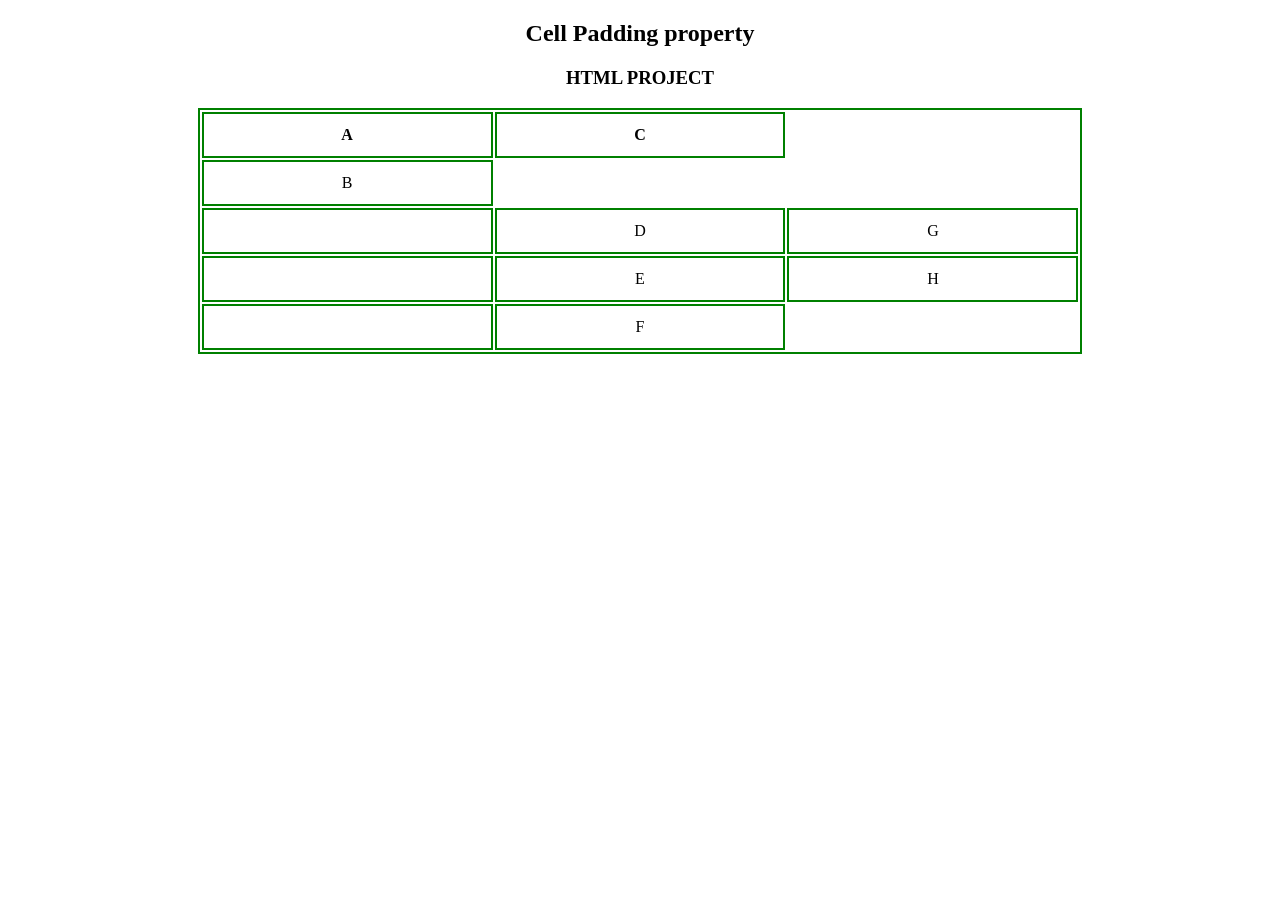
<file: gh.html>
<!DOCTYPE html> 
<html> 
<head> 
    <style> 
        table, 
        th, 
        td { 
            border: 2px solid green; 

            text-align: center; 
           } 
        th, 
        td { 
            padding: 12px; 
            background-color: none; 
        } 
        h1 { 
            color: green; 
        } 
    </style> 
</head> 
<body> 
    <center> 
        <h2>Cell Padding property</h2> 
        <h3>HTML PROJECT</h3> 

        <table style="width:70%"> 

            <tr> 

                <th>A</th> 

                <th>C</th> 

            </tr> 

            <tr> 

                <td>B</td> 

                

            </tr> 
            <tr> 

                <td> </td> 
                <td> D</td>
                <td> G</td>

                

            </tr> 

            <tr> 
                <td> </td>

                <td>E</td> 

                <td>H</td> 

              

            </tr> 
            <tr> 
                <td> </td>

                <td>F</td> 

            </tr> 


        </table> 

    </center> 

</body> 

  

</html>
</file>
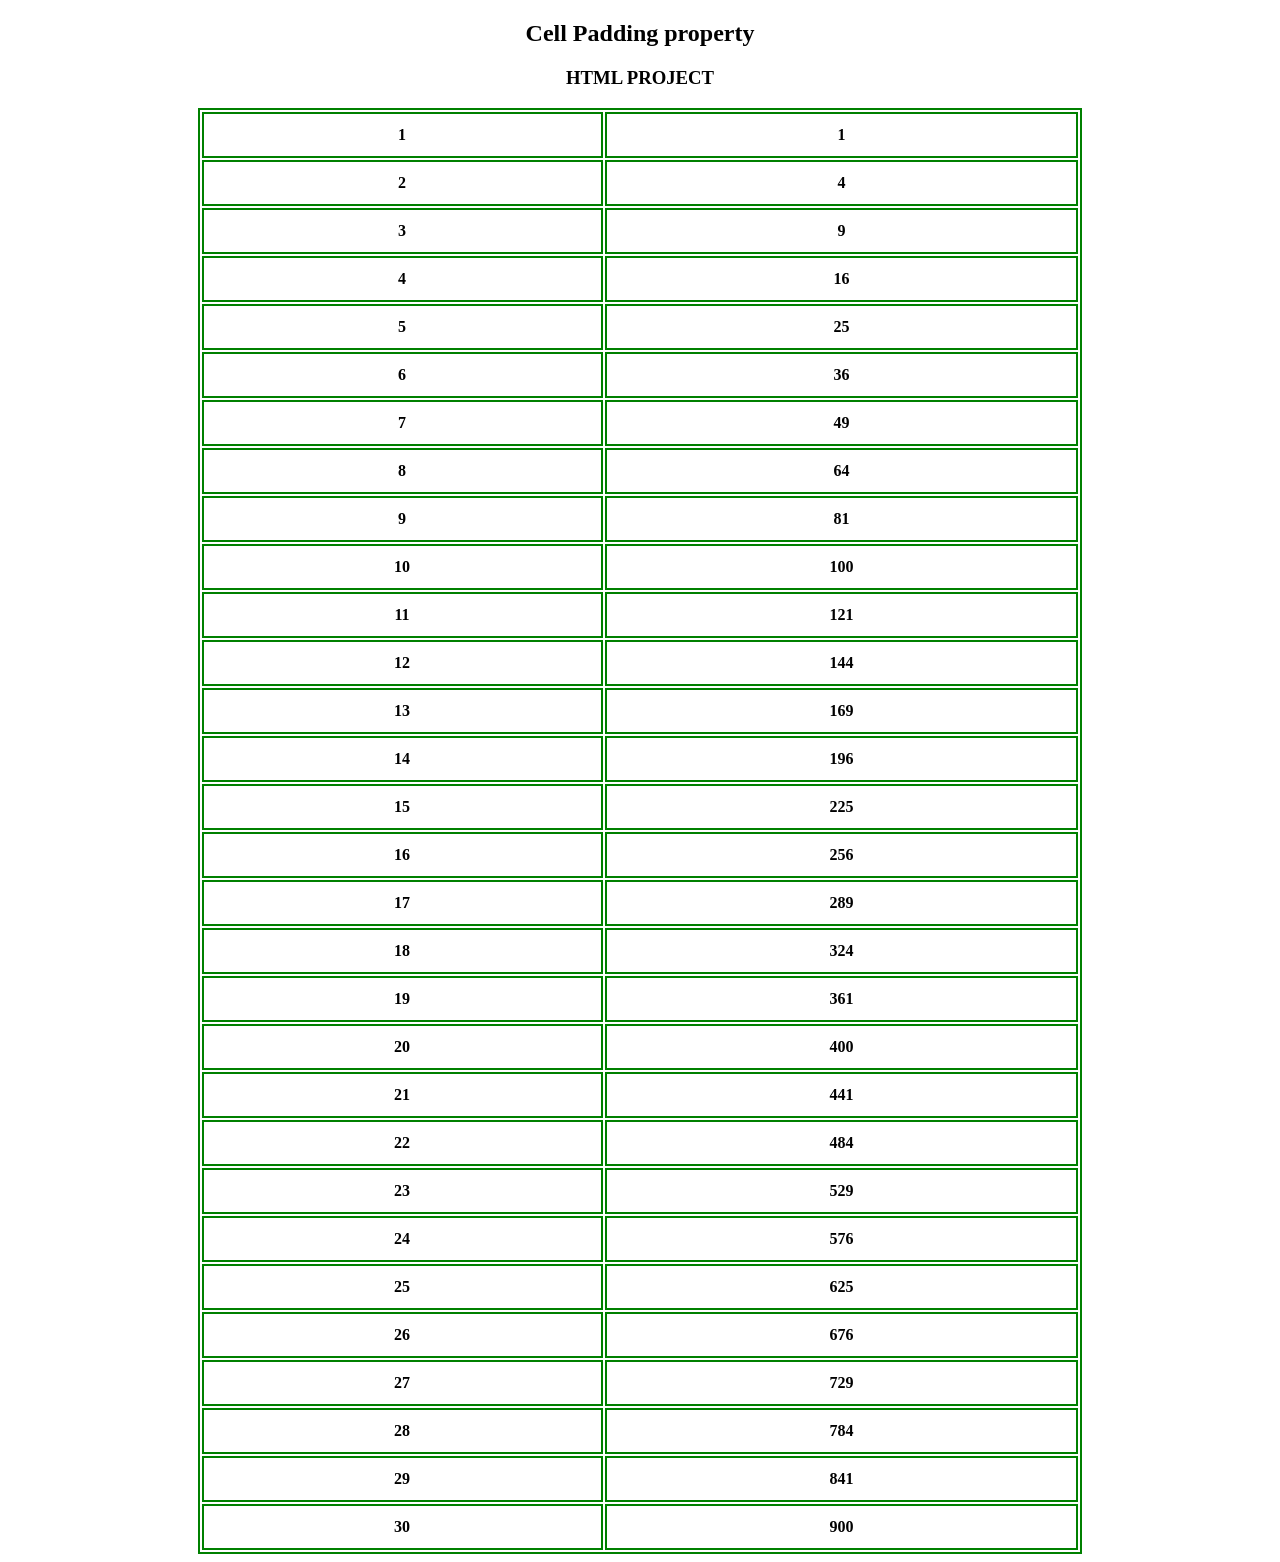
<file: jk.html>
<!DOCTYPE html> 
<html> 
<head> 
    <style> 
        table, 
        th, 
        td { 
            border: 2px solid green; 

            text-align: center; 
           } 
        th, 
        td { 
            padding: 12px; 
            background-color: none; 
        } 
        h1 { 
            color: green; 
        } 
    </style> 
</head> 
<body> 
    <center> 
        <h2>Cell Padding property</h2> 
        <h3>HTML PROJECT</h3> 

        <table style="width:70%"> 

            <tr> 

                <th>1</th> 

                <th>1</th> 

            </tr> 
            <tr> 

                <th>2</th> 

                <th>4</th> 

            </tr> 
            <tr> 

                <th>3</th> 

                <th>9</th> 

            </tr> 
            <tr> 

                <th>4</th> 

                <th>16</th> 

            </tr> 
            <tr> 

                <th>5</th> 

                <th>25</th> 

            </tr> 
            <tr> 

                <th>6</th> 

                <th>36</th> 

            </tr> 
            <tr> 

                <th>7</th> 

                <th>49</th> 

            </tr> 
            <tr> 

                <th>8</th> 

                <th>64</th> 

            </tr> 
            <tr> 

                <th>9</th> 

                <th>81</th> 

            </tr> 
            <tr> 

                <th>10</th> 

                <th>100</th> 

            </tr> 
            <tr> 

                <th>11</th> 

                <th>121</th> 

            </tr> 
            <tr> 

                <th>12</th> 

                <th>144</th> 

            </tr> 
            <tr> 

                <th>13</th> 

                <th>169</th> 

            </tr> 
            <tr> 

                <th>14</th> 

                <th>196</th> 

            </tr> 
            <tr> 

                <th>15</th> 

                <th>225</th> 

            </tr> 
            <tr> 

                <th>16</th> 

                <th>256</th> 

            </tr> 
            <tr> 

                <th>17</th> 

                <th>289</th> 

            </tr> 
            <tr> 

                <th>18</th> 

                <th>324</th> 

            </tr> 
            <tr> 

                <th>19</th> 

                <th>361</th> 

            </tr> 
            <tr> 

                <th>20</th> 

                <th>400</th> 

            </tr> 
            <tr> 

                <th>21</th> 

                <th>441</th> 

            </tr> 
            <tr> 

                <th>22</th> 

                <th>484</th> 

            </tr> 
            <tr> 

                <th>23</th> 

                <th>529</th> 

            </tr> 
            <tr> 

                <th>24</th> 

                <th>576</th> 

            </tr> 
            <tr> 

                <th>25</th> 

                <th>625</th> 

            </tr> 
            <tr> 

                <th>26</th> 

                <th>676</th> 

            </tr> 
            <tr> 

                <th>27</th> 

                <th>729</th> 

            </tr> 
            <tr> 

                <th>28</th> 

                <th>784</th> 

            </tr> 
            <tr> 

                <th>29</th> 

                <th>841</th> 

            </tr> 
            <tr> 

                <th>30</th> 

                <th>900</th> 

            </tr>
</file>
